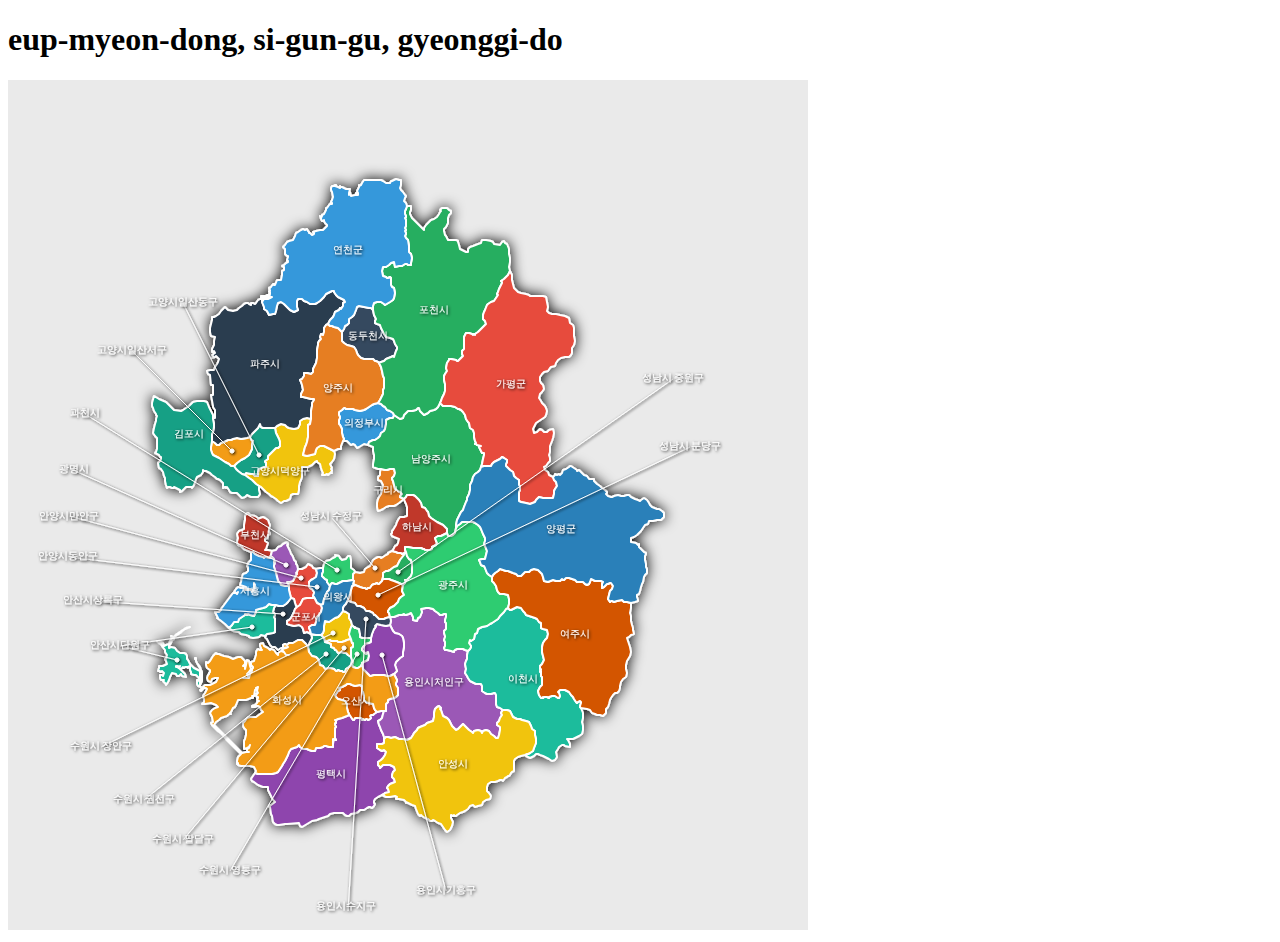
<file: index2.html>
<!DOCTYPE html>
<html>

<head>
  <meta charset="utf-8" />
  <title>경기도</title>
  <link rel="stylesheet" href="/css/svg.css">
</head>

<body>
<div id="wrap">
  <h1>eup-myeon-dong, si-gun-gu, gyeonggi-do</h1>
  <div id="container">
    <div id="map2">
      <svg style='background:#eaeaea;overflow:visible' height="850" width="800" xmlns="http://www.w3.org/2000/svg">
        <defs>
          <filter id="dropshadow">
            <feGaussianBlur in="SourceAlpha" stdDeviation="7" />
            <feOffset dx="0" dy="0" result="offsetblur" />
            <feMerge>
              <feMergeNode />
              <feMergeNode in="SourceGraphic" />
            </feMerge>
          </filter>
          <filter id="dropshadow2">
            <feGaussianBlur in="SourceAlpha" stdDeviation="1.4" />
            <feOffset dx="1" dy="1" result="offsetblur" />
            <feMerge>
              <feMergeNode />
              <feMergeNode in="SourceGraphic" />
            </feMerge>
          </filter>
        </defs>
        <g id="sig" filter="url(#dropshadow)">
          <path id="CD41111" class="OUTLINE" d="M 335 531 l 3 1 3 2 0 2 0 1 0 1 2 3 1 4 -2 5 -1 4 2 5 -4 1 -2 1 -3 1 -4 0 -1 -1 -1 0 -2 0 -2 0 -1 0 0 0 0 0 0 0 -1 -1 -5 2 -1 -4 -3 -3 2 -2 1 -3 0 -4 1 -5 4 1 3 -2 3 -2 3 -1 2 -2 z " />
          <path id="CD41113" class="OUTLINE" d="M 303 554 l 5 1 5 0 3 3 1 4 4 1 2 1 0 1 0 2 3 1 1 2 1 0 0 0 2 3 4 -1 2 1 0 0 2 0 2 2 3 2 1 3 -1 5 -2 2 -3 2 -1 3 -2 0 -1 -1 -1 0 -1 0 -2 -1 -1 1 -1 0 0 0 0 0 -2 -2 -4 -1 -5 1 -2 -3 -3 -1 -1 -4 -1 -2 -2 -2 -4 -1 -3 -4 -1 -5 1 -3 1 -2 2 -4 z " />
          <path id="CD41115" class="OUTLINE" d="M 343 559 l 1 4 1 0 0 1 0 1 0 2 -2 1 0 4 0 5 -3 -2 -2 -2 -2 0 0 0 -2 -1 -4 1 -2 -3 0 0 -1 0 -1 -2 -3 -1 0 -2 0 -1 -2 -1 -4 -1 5 -2 1 1 0 0 0 0 0 0 1 0 2 0 2 0 1 0 1 1 4 0 3 -1 2 -1 z " />
          <path id="CD41117" class="OUTLINE" d="M 347 548 l 0 -1 1 1 3 1 1 5 0 3 3 1 5 0 3 0 0 2 0 2 -2 1 -4 1 0 1 0 0 -2 2 -1 2 0 1 2 2 2 2 0 -1 0 0 2 -1 1 4 -1 4 -4 2 -2 1 0 0 0 1 -1 2 -3 2 -2 0 -3 -1 -1 -2 1 -3 0 -1 -1 1 0 1 0 -3 -1 -3 0 -5 0 -4 2 -1 0 -2 0 -1 0 -1 -1 0 -1 -4 -2 -5 1 -4 2 -5 2 2 z " />
          <path id="CD41131" class="OUTLINE" d="M 384 471 l 4 1 2 1 3 0 1 1 2 -1 0 2 -4 5 -3 6 -3 1 -4 3 -2 1 -2 0 -3 2 0 4 -1 4 -3 3 -1 0 0 0 0 0 -1 -1 -2 1 -1 0 0 0 -2 1 -2 3 -1 0 -1 0 -1 1 -1 0 -1 -1 -1 0 -1 0 -3 -1 -5 -2 -2 -1 1 -3 -1 -1 0 -1 0 -1 0 -1 0 -1 0 -1 0 -1 2 -2 5 1 4 -1 1 -3 3 -2 2 -1 1 -2 2 -4 3 -2 2 -1 2 0 1 1 2 -1 3 -2 2 -1 0 -1 0 0 z " />
          <path id="CD41133" class="OUTLINE" d="M 398 472 l 1 4 2 3 2 1 1 4 0 4 0 5 -1 3 -2 2 -2 2 -2 0 1 1 -1 2 -2 2 -2 -1 -2 -1 -5 -2 -3 -1 -2 -1 -3 0 -3 0 -1 2 1 -4 0 -4 3 -2 2 0 2 -1 4 -3 3 -1 3 -6 4 -5 0 -2 z " />
          <path id="CD41135" class="OUTLINE" d="M 358 509 l 1 0 1 -1 1 0 1 0 2 -3 2 -1 0 0 1 0 2 -1 1 1 0 0 0 0 1 0 3 -3 1 -2 3 0 3 0 2 1 3 1 5 2 2 1 2 1 -1 6 2 4 -3 2 0 0 0 0 -2 2 -1 3 -2 2 -2 2 -4 2 -2 3 0 1 1 1 1 4 -4 1 -2 1 -2 0 -2 0 -1 0 0 0 -2 -2 -2 -2 0 0 -1 0 -1 -2 -4 -2 -3 0 -2 -3 -4 -2 -3 0 -2 -3 -4 -1 -2 -1 -1 -1 1 -3 1 -3 1 -4 1 -4 3 -1 5 2 3 1 1 0 1 0 z " />
          <path id="CD41150" class="OUTLINE" d="M 370 323 l 3 1 2 2 2 1 2 3 3 1 3 2 1 2 -1 3 -3 0 -4 2 0 4 -1 5 -1 2 -3 2 -1 3 -2 2 -3 2 -2 0 -4 2 -1 3 -4 -1 -5 3 -2 1 0 0 -2 -3 -2 -1 0 0 -2 1 -2 -2 -2 -2 -4 0 1 -2 -1 -2 -1 -4 0 -4 -2 -4 -1 -1 0 -4 1 -2 0 -1 0 0 -1 -2 0 -3 3 -2 2 -2 1 0 1 1 1 0 1 0 1 0 2 0 2 0 2 1 5 1 4 -1 2 -1 3 -2 3 -2 2 -1 z " />
          <path id="CD41171" class="OUTLINE" d="M 304 486 l 1 2 3 1 1 4 -1 4 -3 2 -2 1 -2 2 0 4 1 2 2 1 2 3 0 1 -1 3 1 1 0 0 0 1 -2 0 -5 0 -4 1 -2 4 -1 2 -3 2 -1 -1 -1 -3 -1 -4 -3 -1 -1 -4 -1 -4 0 -4 -1 -2 -1 -2 3 0 3 -1 2 -4 1 -2 1 -1 -1 -1 1 -1 1 -3 4 0 4 -2 2 -3 z " />
          <path id="CD41173" class="OUTLINE" d="M 315 488 l 0 4 -1 2 0 2 3 3 2 1 0 2 3 4 -1 4 -2 2 -1 3 -2 4 -1 5 -2 1 -4 -2 -2 -4 -2 -3 1 -3 0 -1 -2 -3 -2 -1 -1 -2 0 -4 2 -2 2 -1 3 -2 1 -4 -1 -4 4 -1 z " />
          <path id="CD41190" class="OUTLINE" d="M 260 455 l -1 3 -2 1 0 2 3 2 -1 3 -1 3 -1 1 3 0 4 1 -1 4 -1 2 -1 1 -3 -1 -1 0 -1 1 -1 -1 -4 -1 -4 -2 -2 -2 -2 0 -5 -2 -2 -1 -3 -3 -3 -1 -1 -3 1 -4 -1 -4 2 -3 3 -1 2 -1 0 -4 1 -5 0 -2 0 0 0 -2 2 -3 1 0 2 2 5 1 3 2 0 1 2 -1 0 0 0 0 3 -1 2 1 3 2 1 3 1 2 0 1 -1 2 0 4 1 1 0 0 0 1 z " />
          <path id="CD41210" class="OUTLINE" d="M 279 462 l 1 1 0 2 -1 0 1 2 2 4 1 3 1 1 0 0 1 2 1 3 2 2 0 1 0 1 1 1 1 4 -1 3 -1 1 1 1 -1 1 -1 2 -2 4 -3 1 -3 0 1 2 1 2 -4 0 -4 -1 -1 -2 -2 -2 -1 -4 -1 -4 -1 -3 -1 -3 0 -2 1 -2 -1 0 1 -1 -1 0 0 0 0 -1 0 0 0 -1 0 -1 -2 -2 -1 1 -2 0 1 -1 1 -2 1 -4 4 -1 2 -3 3 -1 2 -2 z " />
          <path id="CD41220" class="OUTLINE" d="M 261 726 l 2 -1 4 -3 -1 -1 -2 -3 -4 -8 0 -3 -5 0 -5 -2 -4 -3 -2 -1 -1 -2 4 -6 3 1 5 0 5 0 4 0 4 -1 2 -1 2 -3 2 -3 1 -2 2 -3 2 -4 1 -2 1 -3 2 -3 3 -1 3 -1 2 -2 1 2 3 2 4 0 2 1 3 1 3 0 1 -3 4 0 3 -1 1 -1 2 0 3 1 4 0 0 -3 1 -5 2 1 -1 -2 0 -4 0 -4 0 -2 1 -1 -1 -2 0 -2 1 0 0 -1 0 0 0 -1 0 0 -1 -1 1 0 2 -1 4 -1 5 -2 2 -1 0 -1 2 3 2 3 1 0 1 -2 6 0 1 1 0 1 1 -1 2 1 1 -1 1 0 1 1 2 -1 1 -1 -1 -2 1 -1 1 0 1 0 1 -1 3 -2 4 -1 3 0 -1 3 -1 4 -2 2 -2 1 1 4 1 2 1 3 2 4 1 3 0 2 0 4 -2 1 -5 0 0 4 3 2 2 1 2 -1 0 0 2 2 -1 3 -2 3 -2 2 -3 2 0 3 2 2 0 1 3 -3 3 0 4 0 4 2 1 3 -2 2 -1 3 0 2 2 2 1 3 -5 2 -2 2 -1 2 1 1 1 3 -4 1 -1 1 -2 1 -4 2 -3 2 -1 2 0 2 1 1 -1 2 -2 2 -2 -1 -1 0 -2 1 -3 2 -4 0 -2 2 -2 1 -5 1 -2 2 -2 0 -2 -1 -2 -2 -5 0 -4 0 -4 1 -2 2 -3 1 -6 2 -2 1 -5 1 -5 3 -5 3 -2 -1 -1 -3 -12 1 -2 0 -6 1 -2 0 -2 -1 -2 -2 -1 -6 -1 -2 -1 -7 -1 0 0 0 z " />
          <path id="CD41250" class="OUTLINE" d="M 334 256 l 0 -4 2 -3 1 -3 2 -1 2 -2 0 -1 0 -1 0 -2 3 -2 2 -2 2 -5 1 -3 2 -1 5 1 5 1 2 0 2 2 1 5 1 2 1 2 -1 2 0 0 0 1 0 1 2 1 3 1 1 3 2 4 1 2 2 3 4 1 3 1 1 2 1 3 2 3 0 2 -1 2 -1 3 -1 3 -1 -1 0 0 -2 1 -5 2 -2 2 -3 1 -2 1 0 0 -1 -1 -2 -1 0 0 -1 0 -2 -2 -5 0 -4 0 -3 -1 -3 -3 -1 -2 -1 -3 -2 -3 -3 -1 -4 -1 -3 -2 -2 -2 z " />
          <path id="CD41271" class="OUTLINE" d="M 283 518 l 3 1 1 4 1 3 1 1 -2 2 -1 3 -2 4 -1 2 -2 2 -2 1 0 0 0 1 0 2 3 1 4 1 5 -1 3 2 1 2 1 4 3 -1 4 2 1 4 -2 4 -1 2 -1 3 -2 -3 -2 -2 -2 -2 -4 0 -5 3 -4 0 -2 2 0 0 -2 -1 -2 1 0 0 0 1 0 0 0 0 0 1 0 1 -2 0 -3 2 -3 -3 -3 0 -2 -2 -1 -2 -2 -4 -2 -2 1 -1 0 0 -1 0 2 -2 6 -1 2 -1 0 -3 0 -3 0 -6 0 -1 -1 -2 1 -2 0 -1 -2 -2 1 -4 1 -2 1 -1 3 1 2 0 2 0 3 -2 2 -2 z " />
          <path id="CD41273" class="OUTLINE" d="M 182 547 l -3 1 -2 1 -3 2 -2 2 -3 2 -3 2 -1 1 1 1 -2 1 -1 3 -2 3 0 2 2 -1 4 1 2 3 3 2 4 0 2 1 1 2 0 1 0 0 0 1 0 1 1 1 2 4 2 2 2 2 4 2 2 1 0 2 0 2 0 3 0 1 1 -1 1 -6 -1 -2 -1 -3 -3 -4 -1 -2 0 -2 -1 0 0 0 1 0 -1 -1 1 0 0 3 1 2 4 7 1 2 0 6 0 3 -2 4 -1 1 2 1 0 0 -3 -1 -1 -2 0 -4 2 0 0 1 1 1 0 2 0 1 0 0 0 0 0 1 0 -1 1 -4 0 -2 -1 1 -1 0 0 0 0 -1 0 0 0 -1 -3 -3 -2 0 -3 -1 0 -1 0 0 0 -1 0 0 -1 -2 0 -4 -2 1 0 0 0 1 -1 -1 -2 0 -1 1 -2 0 1 -1 -2 2 -2 -1 1 -2 -1 1 -1 0 0 0 0 -1 -2 0 0 1 1 0 0 0 3 2 2 2 3 3 1 3 -4 -1 -1 -2 -2 2 -2 0 -1 -2 -4 -1 -2 4 -1 3 -1 2 -2 3 0 -1 -3 -3 1 -1 -2 0 -1 0 0 0 0 0 -1 -2 0 -3 2 0 1 1 1 -3 -2 -2 0 0 0 0 -1 1 -1 0 0 -1 -2 0 1 -3 0 -2 4 0 4 -2 -1 -3 -1 -2 1 0 1 -4 -2 -3 0 -2 0 0 0 0 -3 -4 -1 -2 -2 -1 -2 -2 2 0 4 2 1 3 2 -1 3 -1 1 -3 2 -2 -1 -3 2 1 1 0 3 -3 9 -6 4 -1 z M 261 524 l 3 1 4 0 -1 1 -1 2 -1 4 2 2 0 1 -1 2 1 2 0 1 0 6 0 3 0 3 -2 1 -6 1 -2 2 -4 -1 -2 2 -6 1 -4 -1 0 -1 -3 -1 -5 -1 -2 -2 -6 -1 -4 -3 1 -1 2 -2 2 -3 4 0 1 -3 3 -2 3 -2 0 -1 1 0 0 0 1 1 1 -1 0 0 2 1 4 1 2 -4 0 -2 3 -1 4 -1 3 -1 z " />
          <path id="CD41281" class="OUTLINE" d="M 303 339 l -1 5 -2 1 0 3 0 5 0 4 -1 5 -1 3 -1 2 -1 4 -1 4 4 1 4 -1 4 -1 1 -4 1 -2 3 -2 4 0 4 2 2 1 4 2 1 3 -1 5 -2 3 -2 2 1 2 1 2 -1 1 1 1 0 1 -1 1 1 1 -2 0 -2 2 -1 -1 -2 1 -3 0 1 -2 -1 -2 -1 -3 -1 -4 -3 -2 0 -1 -2 1 -3 3 -2 1 -2 1 -6 0 0 5 0 5 -1 3 -1 2 -1 4 0 4 -1 4 -5 0 -2 1 -1 4 -4 2 -2 0 -3 2 -3 -2 -2 -2 -3 -2 -2 -1 -2 -2 -3 -2 -3 -3 -2 -2 -2 -1 -3 -2 -2 -2 -2 -2 -3 -2 -4 -3 1 -2 5 1 2 0 2 2 3 0 0 -3 1 -4 5 -2 2 0 0 -4 -1 -1 0 -1 3 -2 0 -3 3 -3 2 -2 2 -2 1 -1 1 0 1 0 2 -2 0 -4 -1 -3 -1 -2 -2 -4 -1 -5 2 -2 4 -2 4 1 2 2 2 1 5 1 4 -1 2 -4 0 -3 3 -2 4 -1 z " />
          <path id="CD41285" class="OUTLINE" d="M 244 369 l 0 -3 0 -3 1 -2 -2 -1 -1 -3 2 -3 2 -2 2 -2 2 -2 2 -4 1 3 2 1 6 0 3 0 3 0 1 5 2 4 1 2 1 3 0 4 -2 2 -1 0 -1 0 -1 1 -2 2 -2 2 -3 3 0 3 -3 2 0 1 1 1 0 4 -2 0 -5 2 -1 4 0 3 -3 0 -2 -2 -2 0 -5 -1 -1 2 -3 -1 -4 -3 -2 -2 -2 -3 1 -1 2 -2 4 -3 4 -2 4 -3 z " />
          <path id="CD41287" class="OUTLINE" d="M 239 358 l 3 -1 1 3 2 1 -1 2 0 3 0 3 -3 6 -4 3 -4 2 -4 3 -2 2 -1 1 -3 0 -2 -2 -4 -2 -3 -2 -3 -2 -2 -1 -4 -2 -1 -2 -1 -3 0 -3 1 -6 3 2 2 2 2 0 1 -1 0 0 1 -1 3 -1 4 -2 3 0 2 -1 4 -1 4 1 z " />
          <path id="CD41290" class="OUTLINE" d="M 331 476 l 1 2 2 2 4 -1 2 -3 2 0 1 4 0 4 0 4 3 2 1 2 -2 2 0 1 0 1 0 1 0 1 0 1 0 1 -6 1 -4 0 -4 2 -2 1 -2 0 -3 -1 -1 1 -1 2 -3 -4 0 -2 -2 -1 -3 -3 0 -2 1 -2 0 -4 1 -4 2 -3 4 -1 3 -2 2 -1 1 -1 -1 -1 z " />
          <path id="CD41310" class="OUTLINE" d="M 386 389 l 1 4 -1 3 -2 2 0 1 1 2 1 4 1 4 5 3 2 2 -2 2 0 1 4 2 -5 4 -3 2 -2 1 -5 0 -3 1 -3 2 -2 1 -3 1 -1 -4 0 -4 1 -4 1 -2 2 -3 1 -4 1 -5 -2 -4 -3 -1 0 -3 2 -2 0 -3 1 -3 4 1 1 0 1 0 3 -1 z " />
          <path id="CD41360" class="OUTLINE" d="M 432 323 l 1 1 2 2 4 0 4 0 4 1 3 2 0 0 1 0 2 1 2 2 2 3 1 4 2 3 1 1 1 5 3 2 1 3 0 4 1 4 1 2 -1 1 1 0 1 1 4 1 -2 1 1 2 1 2 1 2 2 0 0 2 -1 4 -1 5 -1 3 -1 3 -2 2 -3 2 -2 3 -1 4 -1 2 -1 2 0 5 -1 4 -2 4 0 2 -1 2 -2 5 -1 3 -2 2 -2 4 -1 2 -1 2 -1 5 0 3 -1 5 -2 2 -2 1 -3 0 -1 -3 0 -4 -2 -2 -2 -2 -4 -2 -2 -1 -3 -2 -3 -2 -2 -2 -1 -4 -1 -1 -2 -3 -3 -1 -1 -4 -2 -3 -2 -2 -2 -2 -2 -1 -6 0 -1 2 -2 2 -4 -2 0 -1 2 -2 -2 -2 -5 -3 -1 -4 -1 -4 -1 -2 0 -1 2 -2 1 -3 -1 -4 -4 0 -3 1 -1 0 -1 0 -4 -1 -3 0 -5 -2 0 -3 1 -5 0 -4 -1 -4 0 -4 -5 -2 1 -3 4 -2 2 0 3 -2 2 -2 1 -3 3 -2 1 -2 1 -5 0 -4 4 -2 3 0 1 -3 3 2 3 2 3 -1 1 -3 4 -4 4 0 4 -1 2 -2 1 0 1 3 3 3 1 1 4 -2 2 -2 4 -1 2 -1 2 -2 z " />
          <path id="CD41370" class="OUTLINE" d="M 339 604 l 3 0 2 1 3 1 5 -1 2 2 0 1 0 1 0 0 0 2 1 1 1 4 0 4 2 2 2 1 5 1 1 4 1 2 2 2 -3 2 -1 1 -1 0 -1 0 -1 1 1 2 -1 1 -2 1 -1 -1 -1 0 -1 1 -2 -1 -1 1 0 -1 -1 -1 -6 0 -1 2 -1 0 -2 -3 -2 -3 -1 -2 -1 -4 0 -4 -2 -3 -3 -1 -4 -1 -2 -2 -1 -2 1 -1 2 -3 2 -1 0 0 -1 -2 3 -1 4 -2 z " />
          <path id="CD41390" class="OUTLINE" d="M 207 532 l 4 0 2 -2 0 0 0 0 0 0 0 -1 12 -16 4 0 1 -1 -1 2 -2 -2 -1 1 0 -1 2 -3 2 -2 3 1 4 0 0 2 6 0 2 1 -1 1 2 -2 1 -5 -1 -2 0 3 0 3 -2 1 1 0 -3 -1 -3 0 -1 -2 -6 -2 1 -3 1 -5 1 -3 3 -1 2 -2 0 0 0 -1 0 -1 0 -2 -1 -1 1 -2 0 -1 1 -1 2 -2 0 -5 0 -3 2 0 2 2 4 2 4 1 1 1 1 -1 1 0 3 1 2 0 1 -1 2 2 0 1 0 1 0 0 0 1 0 0 1 0 -1 1 1 0 -1 2 0 2 1 3 1 3 1 4 1 4 2 2 1 2 4 1 4 0 0 4 1 4 1 4 -3 4 -2 2 -3 2 -2 0 -2 0 -3 -1 -4 0 -3 -1 -3 3 -3 1 -4 1 -3 1 0 2 -2 4 -4 -1 -2 -1 0 0 -1 1 -1 -1 0 0 -1 0 0 1 -3 2 -3 2 -1 3 -4 0 -2 3 -2 2 -1 1 -4 -4 -5 -4 -3 -2 1 0 -1 -2 z " />
          <path id="CD41410" class="OUTLINE" d="M 279 542 l 0 -1 0 0 2 -1 2 -2 1 -2 2 -4 1 -3 2 -2 3 -2 1 -2 2 -4 4 -1 5 0 2 0 0 -1 1 2 2 4 4 2 1 3 -1 4 -2 3 -2 2 -1 5 -1 3 -3 0 -3 2 0 1 1 2 1 4 -4 -2 -3 1 -1 -4 -1 -2 -3 -2 -5 1 -4 -1 -3 -1 z " />
          <path id="CD41430" class="OUTLINE" d="M 345 500 l 1 1 -1 3 2 1 -3 1 -1 4 -1 4 -1 3 -1 3 -2 4 -2 2 -1 2 0 3 -3 4 -2 2 -3 1 -3 2 -3 2 -4 -1 -1 5 0 4 -1 3 -2 2 -5 0 -5 -1 -1 -4 -1 -2 0 -1 3 -2 3 0 1 -3 1 -5 2 -2 2 -3 1 -4 -1 -3 2 -1 1 -5 2 -4 1 -3 2 -2 1 -4 1 -2 1 -1 3 1 2 0 2 -1 4 -2 4 0 z " />
          <path id="CD41450" class="OUTLINE" d="M 405 415 l 2 1 2 2 2 2 2 3 1 4 3 1 2 3 1 1 1 4 2 2 3 2 3 2 2 1 4 2 2 2 2 2 0 4 -4 2 -2 1 -1 0 -2 0 -3 2 1 3 1 2 -1 2 -2 1 -2 1 0 1 0 1 -2 1 -5 0 -1 -1 -1 0 0 0 -2 -1 -5 0 -3 0 -5 -1 -3 0 0 3 1 2 -2 1 -2 1 -1 -1 -3 0 -2 -1 -4 -1 1 -1 2 -4 2 -1 1 -2 1 -4 -5 -2 -2 -1 -1 -2 1 -1 0 -1 0 -1 1 -1 3 -5 1 -3 1 -2 2 -3 4 0 3 -1 0 -4 0 -5 -1 -3 -1 -2 -1 -3 2 -2 1 -2 z " />
          <path id="CD41461" class="OUTLINE" d="M 370 641 l 2 -1 2 -2 1 -4 1 -3 1 0 1 0 0 -2 0 -5 2 -2 0 -1 0 0 0 0 0 -1 2 -1 4 -1 2 -1 2 -2 0 -4 0 -3 -2 -3 0 -2 1 -2 0 -1 -1 -2 -2 -4 3 -3 0 0 0 0 -1 -3 -1 -3 1 -3 2 -2 2 -2 3 -2 0 -4 1 -5 0 -4 -1 -5 -1 -2 -3 -2 -4 -1 -2 -2 -1 -2 -2 -4 1 -4 -1 -4 4 0 5 -2 3 0 2 -1 1 1 1 0 3 -1 2 -1 2 4 0 3 4 1 1 -3 2 -1 2 -5 -1 -3 5 -1 3 0 4 1 2 2 3 2 2 2 2 0 2 -1 2 0 0 3 -1 3 0 1 0 1 0 0 1 1 0 2 0 4 -2 2 0 2 1 3 0 1 -1 3 1 2 0 3 0 0 0 0 0 1 -1 2 1 2 2 0 4 1 3 1 0 -1 1 -1 2 -1 4 0 2 0 2 1 3 1 -1 4 0 2 0 1 0 1 -1 2 -1 3 1 5 -1 4 2 3 1 2 2 3 4 2 2 1 0 0 2 0 3 0 1 2 0 5 3 2 2 1 4 0 3 -1 1 0 1 2 0 4 0 5 1 3 3 1 3 2 -1 1 -1 2 1 2 -2 3 -1 3 -2 2 0 2 3 2 0 3 -1 5 -1 3 -2 0 -2 -2 -3 -2 -2 -3 -3 -1 -3 1 -1 2 -1 -2 -3 -1 -4 1 -1 2 -1 -1 -3 -2 -2 -2 -2 -2 -2 -2 0 0 -2 2 -3 3 -2 1 -2 -2 -2 -2 -2 -4 -1 -2 -2 -2 -4 -2 -1 -3 -1 -3 -1 -1 1 -1 -1 -1 -1 -1 -2 1 -2 2 -1 4 0 4 -1 4 -3 1 -3 1 -2 2 -5 2 -2 1 -1 2 -3 3 -1 2 -2 3 -4 2 -4 -1 -4 0 -4 -2 -4 1 -3 -1 0 0 -1 0 -1 0 -2 2 0 -2 -1 -3 -2 -4 -1 -3 -1 -2 z " />
          <path id="CD41463" class="OUTLINE" d="M 354 570 l 0 -1 1 -2 2 -2 0 0 0 -1 4 -1 2 -1 0 -2 0 -2 1 -4 2 -5 1 -1 1 -2 -1 0 2 -2 4 1 5 1 4 -1 2 4 1 2 2 2 4 1 3 2 1 2 1 5 0 4 -1 5 0 4 -3 2 -2 2 -2 2 -1 3 1 3 1 3 0 0 0 0 -3 3 -2 1 -2 1 -3 0 -3 -1 -3 0 -4 0 -3 0 -3 1 -1 0 -2 -2 -2 -2 -3 -3 -1 -4 0 -2 0 0 2 -1 4 -2 1 -4 -1 -4 -2 1 0 0 0 1 -2 -2 z " />
          <path id="CD41465" class="OUTLINE" d="M 340 520 l 1 1 2 1 4 1 2 3 3 0 4 2 2 3 3 0 4 2 1 2 1 0 0 0 2 2 2 2 0 0 1 0 2 0 2 0 2 -1 4 -1 1 4 -1 4 -4 1 -5 -1 -4 -1 -2 2 1 0 -1 2 -1 1 -2 5 -1 4 -3 0 -5 0 -3 -1 0 -3 -1 -5 -3 -1 -1 -1 0 1 -1 -1 -2 -2 -1 -4 -2 -3 0 -1 0 -1 0 -2 -3 -2 -3 -1 0 -3 1 -2 2 -2 z " />
          <path id="CD41480" class="OUTLINE" d="M 199 291 l 3 -1 4 0 1 -3 2 -3 1 -2 1 -3 -2 -2 -1 -1 -1 1 -3 1 1 -1 0 -1 -1 -1 3 -2 -1 -2 -1 1 -1 0 0 -3 1 -2 1 -2 0 -4 1 -4 -4 -1 -1 -4 0 -4 1 -4 1 -4 0 -3 1 0 1 0 2 -1 3 -2 2 -3 2 -2 2 -2 1 1 2 2 5 1 4 -1 2 -2 0 0 3 -2 2 -2 2 -1 2 0 1 1 0 0 2 1 0 -2 2 0 2 1 1 -1 2 -3 2 -1 2 0 0 3 2 5 0 2 3 2 2 4 4 -1 2 0 1 -3 1 -5 1 -3 3 -1 3 2 2 2 2 2 2 2 4 2 4 -2 -1 -3 0 -6 1 -2 4 0 2 2 3 1 3 2 1 0 4 0 2 -1 3 -2 2 -2 2 -2 2 -3 2 -1 4 -2 2 0 0 1 2 3 2 2 4 2 2 1 0 0 0 0 1 2 -2 1 0 3 -2 3 -1 -1 0 0 -1 2 -4 2 -1 3 -1 2 -3 3 -2 4 -2 1 -2 3 0 4 -1 3 -2 -1 -1 3 1 2 0 0 -2 2 -1 2 0 2 -1 5 0 4 0 4 -1 5 -2 4 -1 2 0 3 -2 2 -4 -1 -3 0 0 3 -2 3 -2 1 1 2 1 3 1 5 -2 4 0 3 0 0 2 0 4 1 4 1 3 0 0 1 -2 3 0 3 -1 5 0 5 0 3 -4 -1 -4 1 -3 2 0 3 -2 4 -4 1 -5 -1 -2 -1 -2 -2 -4 -1 -4 2 -2 2 -3 0 -3 0 -6 0 -2 -1 -1 -3 -2 4 -2 2 -2 2 -2 2 -2 3 -3 1 -6 1 -4 -1 -4 1 -2 1 -3 0 -4 2 -3 1 -1 1 0 0 -1 1 -2 0 -2 -2 -3 -2 0 -5 0 -2 1 -2 1 -5 0 -3 -1 -5 0 -1 2 0 0 -8 -2 -3 0 -1 -2 -11 2 0 0 -10 -2 0 -1 -10 -2 -1 z " />
          <path id="CD41500" class="OUTLINE" d="M 513 528 l 2 3 2 2 1 2 3 1 6 2 2 1 2 3 2 1 0 2 0 3 2 1 4 1 1 4 -1 4 -2 2 -2 3 -1 4 0 5 1 4 1 4 -2 4 -2 2 0 3 1 0 0 1 -1 2 1 -1 0 1 0 2 0 1 0 1 1 1 0 5 0 3 -2 2 -2 4 1 4 2 3 1 0 1 -1 0 1 1 -1 3 0 2 1 0 -1 3 -1 3 0 3 2 1 0 1 -2 -1 -3 -1 -1 2 -2 5 0 4 2 2 3 2 2 1 2 2 3 1 1 1 -1 0 0 0 0 0 0 2 -1 1 1 0 1 -1 3 0 1 1 1 2 5 0 5 -1 4 1 4 0 4 -1 4 -3 2 -2 1 -4 2 -4 0 -2 0 1 1 2 4 0 3 -5 -1 -1 -1 -2 0 -3 2 -1 2 -2 3 1 5 -2 3 -3 1 -3 -2 -2 -1 -4 -2 -3 -1 -2 -1 -2 0 -2 2 -4 2 -4 -2 1 -2 0 0 1 0 2 -1 3 -2 1 -3 2 -5 0 -4 -1 -4 0 -4 -3 -2 -1 -3 -2 -4 -3 -1 -4 -1 -2 -1 -3 0 -4 -2 -2 -4 -1 -2 -3 -1 -4 0 -3 -2 -3 -1 -1 -3 0 -5 0 -4 -1 -2 -1 0 -3 1 -4 0 -2 -1 -3 -2 0 -5 -1 -2 -3 0 -2 0 0 0 -2 -1 -4 -2 -2 -3 -1 -2 -2 -3 1 -4 -1 -5 1 -3 1 -2 0 -1 0 -1 0 -2 1 -4 2 -2 1 -2 0 -1 -2 -3 1 -3 1 1 0 0 3 -2 1 -5 2 -1 1 -4 2 -1 2 -1 5 -1 3 -2 2 -1 3 -2 3 -2 2 -3 2 -2 2 -2 2 -3 2 -1 2 2 1 0 2 -1 4 -2 z " />
          <path id="CD41550" class="OUTLINE" d="M 431 626 l 1 1 1 1 -1 1 1 1 1 3 1 3 4 2 2 2 1 2 2 4 2 2 2 2 2 -1 3 -3 2 -2 0 0 2 2 2 2 2 2 3 2 1 1 1 -2 4 -1 3 1 1 2 1 -2 3 -1 3 1 2 3 3 2 2 2 2 0 1 -3 1 -5 0 -3 -3 -2 0 -2 2 -2 1 -3 2 -3 -1 -2 1 -2 1 -1 4 0 3 1 1 2 2 4 4 2 3 0 2 1 4 1 3 1 2 4 1 3 3 2 0 4 1 4 0 4 -2 5 -1 3 -3 2 -2 1 -1 0 0 0 -2 1 -4 1 -3 1 -3 2 -1 2 0 5 0 5 -2 1 0 0 -1 1 -1 2 -1 1 -1 0 -1 1 -2 1 -2 3 -1 -1 -2 0 -2 1 -3 1 -4 0 -3 2 -1 3 0 4 2 2 2 3 -1 3 -4 1 -3 2 -1 3 -4 1 -3 1 0 0 -2 -2 -3 1 -2 3 -3 2 -2 1 -3 1 -3 2 -1 1 0 0 0 0 -1 0 -1 0 0 -1 0 1 -1 0 -2 -1 0 3 2 4 -1 4 -2 4 -3 2 -2 -2 -2 -3 -2 -3 -3 -1 -3 -2 -2 -1 -1 1 -2 0 -2 -2 -3 -1 -3 -2 -1 -1 -1 1 -1 -1 -1 -1 -2 -5 -1 -3 -3 -1 -4 -2 -2 -1 0 1 0 -1 -2 -2 -5 -1 -3 0 0 -1 1 -1 -2 -1 -5 1 -4 0 -4 -2 2 -1 1 -1 4 -1 -1 -3 -1 -1 1 -2 2 -2 5 -2 -1 -3 -2 -2 0 -2 1 -3 2 -2 -1 -3 -4 -2 -4 0 -3 0 -3 3 0 -1 -2 -2 0 -3 3 -2 2 -2 2 -3 1 -3 -2 -2 0 0 -2 1 -2 -1 -3 -2 0 -4 5 0 2 -1 0 -4 2 -2 1 0 1 0 0 0 3 1 4 -1 4 2 4 0 4 1 4 -2 2 -3 1 -2 3 -3 1 -2 2 -1 5 -2 2 -2 3 -1 3 -1 1 -4 0 -4 1 -4 2 -2 z " />
          <path id="CD41570" class="OUTLINE" d="M 163 327 l 3 3 7 1 2 -1 3 -2 3 -2 2 -2 2 -2 4 -1 7 0 3 1 2 5 4 8 0 3 0 1 1 5 0 3 -1 5 -1 2 0 2 0 5 -1 6 0 3 1 3 1 2 4 2 2 1 3 2 3 2 4 2 2 2 3 0 2 3 2 2 4 3 3 1 4 3 3 2 2 2 2 2 3 2 0 4 1 4 -2 3 -4 0 -3 0 -2 -1 -2 -1 -2 2 -3 1 -2 -2 -3 -3 -5 0 -2 -1 -1 -2 -2 -3 -1 1 0 -1 -1 0 -2 1 0 -3 0 -2 -3 -3 -2 -1 0 0 -1 0 -2 -2 -3 -2 -2 -2 -4 -2 -2 0 -1 -1 0 2 -2 3 -4 2 -1 2 -1 3 -1 3 -2 3 0 -1 -2 0 -4 0 -2 2 -2 2 -2 1 0 -2 -4 -2 -2 -1 0 1 -2 0 -2 -1 -2 0 -1 1 -1 -3 -1 -4 0 -3 -1 -2 -1 -4 -2 -3 -2 -1 -1 -5 2 -2 1 -2 0 -2 0 0 -1 0 -1 -2 -4 -2 1 -1 1 -3 0 -2 0 -6 0 -3 -2 -2 -2 -3 1 -5 1 -4 1 -3 0 -2 1 -3 -1 -1 0 0 0 -1 -2 -3 -1 -3 -1 -2 0 -3 2 -7 5 3 7 3 z " />
          <path id="CD41590" class="OUTLINE" d="M 275 568 l 0 -1 0 -1 0 0 0 0 0 -1 0 0 2 -1 2 1 0 0 2 -2 4 0 5 -3 4 0 2 2 2 2 2 3 1 5 3 4 4 1 2 2 1 2 1 4 3 1 2 3 5 -1 4 1 2 2 0 0 0 0 1 0 1 -1 2 1 1 0 1 0 1 1 2 0 1 -3 3 -2 2 -2 1 -3 1 -1 0 1 -1 3 1 2 3 1 2 0 3 -2 1 -2 1 5 3 3 2 2 2 2 1 0 3 -1 3 0 4 0 3 0 3 1 3 0 2 -1 2 -1 2 4 1 2 0 1 -1 2 0 2 2 3 0 3 0 4 -2 2 -2 1 -4 1 -2 1 0 1 0 0 0 0 0 1 -2 2 0 5 0 2 -1 0 -1 0 -3 0 -4 1 -2 -2 -1 -2 -1 -4 -5 -1 -2 -1 -2 -2 0 -4 -1 -4 -1 -1 0 -2 0 0 0 -1 0 -2 -2 -1 -5 1 -3 -1 -2 -1 -3 0 -1 1 -4 2 -3 1 1 2 0 0 -2 1 -2 3 -1 1 1 2 2 2 4 1 3 1 2 3 0 4 1 4 1 2 0 1 -2 1 -5 2 -4 1 -2 1 -1 0 1 1 0 0 0 1 0 0 0 1 -1 0 0 2 1 2 -1 1 0 2 0 4 0 4 1 2 -3 -1 0 5 0 3 -4 0 -3 -1 -2 0 -1 1 -3 1 -4 0 -1 3 -3 0 -3 -1 -2 -1 -4 0 -3 -2 -1 -2 -2 2 -3 1 -3 1 -2 3 -1 3 -1 2 -2 4 -2 3 -1 2 -2 3 -2 3 -2 1 -4 1 -4 0 -5 0 -5 0 -3 -1 1 -2 -2 -4 -4 -1 -5 0 -4 0 -3 -1 0 -2 -1 1 0 -3 1 -4 2 -2 1 -1 -14 -14 -5 -6 -4 -3 -2 -2 -2 -2 -2 -2 -1 -2 2 -1 -1 -5 -2 -4 2 -3 3 -2 3 -1 -2 -2 -5 -2 -6 1 -3 0 2 -2 0 -1 0 -2 -1 -3 2 -3 1 -2 1 -2 0 0 -1 -1 -2 0 -3 3 -1 -1 1 0 0 -1 1 0 1 -2 2 -2 5 0 2 -1 4 -2 1 -2 1 -2 -3 0 -3 1 -1 3 -3 -1 -1 -3 1 -3 1 -1 0 -1 1 -1 0 -2 -3 -2 -1 -3 0 -3 2 1 1 -1 1 -1 3 -5 1 -1 2 -2 1 1 0 0 1 0 1 0 0 0 2 1 3 1 5 1 2 1 0 0 0 0 2 1 5 -2 3 0 2 2 2 2 0 3 -2 2 2 0 0 3 1 -4 1 -5 2 1 1 5 1 3 -2 3 -2 2 1 2 0 2 -2 0 -3 0 2 0 4 0 1 -4 2 -3 0 -2 0 0 1 -1 0 -1 -2 -2 0 -3 3 -1 2 -6 0 -3 1 -2 1 -1 2 1 2 0 -1 -1 0 -1 0 0 -1 -2 0 -2 3 -1 1 3 4 2 2 2 0 -1 0 0 1 0 3 1 2 3 2 2 0 -2 3 -2 3 1 2 3 3 0 -3 0 -2 -3 -1 -1 -1 -2 4 -1 2 -1 z M 234 673 l 4 -1 3 0 -2 0 0 -3 2 -1 1 -3 -1 2 -2 1 -3 1 0 -2 0 -3 0 -2 0 -1 0 0 0 0 1 -2 1 -4 0 -5 -2 -2 -1 -2 0 -3 2 -2 2 -3 3 -1 6 0 4 -3 3 -2 -2 -2 -1 -3 -2 -1 -1 0 -2 1 -3 0 0 -1 3 -1 2 -2 0 0 0 -1 2 -1 -2 -1 0 -1 0 0 1 -1 0 -1 -1 1 0 -1 -1 -1 1 -2 -1 0 1 -1 1 0 0 0 -1 -2 1 -4 -2 1 1 1 0 0 -2 1 -1 6 -2 0 1 1 0 1 -2 0 -5 2 -4 0 -4 0 -2 5 -1 2 -2 1 -2 4 -1 1 1 1 -2 0 -2 2 -3 1 -3 1 -2 2 -3 2 -2 3 5 5 z " />
          <path id="CD41610" class="OUTLINE" d="M 380 532 l 0 -1 2 -3 4 -2 2 -2 2 -2 1 -3 2 -2 0 0 0 0 3 -2 -2 -4 1 -6 2 -2 1 -2 -1 -1 2 0 2 -2 2 -2 1 -3 0 -5 0 -4 -1 -4 -2 -1 -2 -3 -1 -4 -1 -2 0 -3 3 0 5 1 3 0 5 0 2 1 0 0 1 0 1 1 5 0 2 -1 0 -1 0 -1 2 -1 2 -1 1 -2 -1 -2 -1 -3 3 -2 2 0 1 0 2 -1 4 -2 1 3 3 0 2 -1 2 -2 1 -5 1 -2 3 -2 2 -2 3 0 4 0 4 0 2 1 3 2 2 2 1 2 2 5 1 2 1 2 0 3 -1 3 0 0 1 2 2 5 -1 4 -1 4 -3 0 -3 1 1 2 1 3 2 1 1 0 0 0 1 2 2 5 2 2 3 2 0 4 2 2 2 3 1 4 1 2 2 2 4 0 4 1 1 4 0 5 -1 4 -2 1 -2 3 -2 2 -2 2 -2 3 -3 2 -3 2 -2 1 -3 2 -5 1 -2 1 -2 1 -1 4 -2 1 -1 5 -3 2 0 0 -1 -1 -1 3 2 3 0 1 -1 2 -2 2 -3 -1 -2 -1 -2 0 -4 0 -2 1 -1 1 0 1 -3 -1 -4 -1 -2 0 -1 -2 1 -2 0 -1 0 0 0 0 0 -3 -1 -2 1 -3 0 -1 -1 -3 0 -2 2 -2 0 -4 0 -2 -1 -1 0 0 0 -1 0 -1 1 -3 0 -3 -2 0 -2 1 -2 0 -2 -2 -3 -2 -2 -2 -4 -1 -3 0 -5 1 1 3 -2 5 -2 1 -1 3 -4 -1 0 -3 -2 -4 -2 1 -3 1 -1 0 -1 -1 -2 1 -3 0 -5 2 -4 0 -1 -4 z " />
          <path id="CD41630" class="OUTLINE" d="M 292 300 l 2 -1 2 -3 0 -3 3 0 4 1 2 -2 0 -3 1 -2 2 -4 1 -5 0 -4 0 -4 1 -5 0 -2 1 -2 2 -2 0 0 -1 -2 1 -3 2 1 1 -3 0 -4 2 -3 2 -1 2 2 2 0 2 1 4 1 2 2 2 2 0 4 0 5 2 2 3 2 4 1 3 1 2 3 1 3 1 2 3 3 3 1 4 0 5 0 2 2 1 0 0 0 2 1 1 1 0 0 2 4 1 4 1 5 1 2 0 2 0 5 0 3 -1 2 0 4 -2 4 -1 2 -2 3 -4 1 -2 1 -3 2 -3 2 -2 1 -4 1 -5 -1 -2 -1 -2 0 -2 0 -1 0 -1 0 -1 0 -1 -1 -1 0 -2 2 -3 2 0 3 1 2 0 0 0 1 -1 2 0 4 1 1 2 4 0 4 1 4 1 2 -1 2 -2 5 0 3 -3 0 -4 2 -4 -2 -2 -1 -4 -2 -4 0 -3 2 -1 2 -1 4 -4 1 -4 1 -4 -1 1 -4 1 -4 1 -2 1 -3 1 -5 0 -4 0 -5 0 -3 2 -1 1 -5 0 -3 0 -5 1 -5 0 -3 2 -3 0 -1 -3 0 -4 -1 -4 -1 -2 0 0 0 0 -3 2 -4 -1 -5 -1 -3 z " />
          <path id="CD41650" class="OUTLINE" d="M 377 327 l -2 -1 -2 -2 -3 -1 2 -3 1 -2 2 -4 0 -4 1 -2 0 -3 0 -5 0 -2 -1 -2 -1 -5 -1 -4 -2 -4 2 -1 3 -1 2 -2 5 -2 2 -1 0 0 1 1 1 -3 1 -3 1 -2 0 -2 -2 -3 -1 -3 -1 -2 -3 -1 -4 -1 -2 -3 -1 -2 -2 -4 -1 -3 -3 -1 -2 -1 0 -1 0 -1 0 0 1 -2 -1 -2 -1 -2 -1 -5 0 -4 1 -3 3 -1 4 0 3 2 1 1 5 -3 3 -2 1 -2 1 -5 -1 -5 -2 -1 -1 -2 0 -5 0 -2 0 0 -1 -1 -2 1 0 0 0 0 -1 0 -1 -1 -3 -1 -1 -5 1 -4 3 0 3 -2 2 -2 3 -1 1 5 4 -1 3 0 3 -2 2 0 1 1 3 0 0 -2 1 -5 -1 -4 -2 -2 0 -2 0 -4 -1 -6 -2 -2 -1 -2 1 -2 0 -1 -1 -2 1 -1 0 0 -1 -2 1 -2 0 -3 0 -3 -1 -2 1 -1 0 -1 -1 -2 0 -3 1 -2 1 -3 4 0 0 4 -1 2 0 0 0 2 2 4 3 3 2 2 2 2 2 2 2 2 1 1 0 -2 2 -3 3 -3 2 -2 3 -1 3 -2 2 -3 1 -2 1 -1 -1 -1 2 -2 4 0 1 0 2 2 2 1 0 2 -2 2 -1 3 0 5 -2 4 -2 2 0 2 1 4 1 1 2 4 3 0 5 0 2 1 0 0 0 1 1 3 1 4 4 2 2 1 2 0 0 -3 2 -2 3 -1 5 -2 3 -1 1 -3 4 0 5 1 2 1 1 2 6 1 2 -3 2 -1 1 2 2 1 2 5 0 5 1 4 0 4 -1 5 1 4 -2 4 -2 2 -2 2 -3 2 1 1 0 1 -1 2 -2 4 -1 3 -1 2 0 0 1 1 -2 3 -2 3 -3 1 -3 2 -1 1 -2 5 -1 2 -1 3 0 4 2 2 1 3 -2 2 -2 2 -2 2 -2 2 -3 2 0 1 -1 -1 -1 1 -1 -1 -3 -1 -3 0 -2 4 0 4 0 5 0 3 -2 2 0 3 1 2 -1 1 -2 2 -2 2 -1 0 -1 -1 -5 -1 -2 0 0 0 0 1 -2 3 -1 5 1 3 -2 3 -1 2 0 4 1 4 0 2 0 3 0 2 0 0 -1 3 -2 4 -1 3 -1 2 -2 4 -2 2 -2 1 -4 1 -2 2 -4 2 -1 -1 -3 -3 -1 -3 -1 0 -2 2 -4 1 -4 0 -4 4 -1 3 -3 1 -3 -2 -3 -2 -1 -2 -3 -2 -3 -1 z " />
          <path id="CD41670" class="OUTLINE" d="M 530 490 l 2 2 2 2 1 3 1 4 4 1 5 -2 3 1 4 0 2 -2 1 1 1 0 2 -2 3 0 3 1 3 1 2 2 6 0 2 2 2 1 2 -1 1 -2 1 -3 2 1 2 1 6 0 2 1 -1 2 0 2 0 2 0 0 2 -1 3 -3 1 0 0 0 2 -1 1 0 2 3 -1 3 -2 2 -1 4 -1 4 2 3 1 -1 1 0 2 1 3 -1 5 -1 2 2 3 0 4 1 0 5 -1 5 1 3 0 5 1 4 1 3 0 0 0 0 0 2 1 4 -3 1 -2 2 -2 1 1 3 1 3 1 3 1 5 -1 4 -3 5 -1 4 0 4 1 4 -1 4 -3 2 -2 3 -1 4 0 2 -1 3 -2 2 -1 0 -1 0 -2 2 -2 3 -1 2 -1 4 -1 3 -2 2 0 4 -3 3 -3 -1 -3 0 -2 -1 -3 -1 -2 -3 -3 -1 -6 -1 -1 -1 0 -1 1 -3 0 -1 -1 -1 -2 1 0 0 -1 1 -1 -1 -2 -3 -1 -2 -2 -2 -2 -3 -4 -2 -5 0 -2 2 1 1 1 3 -1 2 -1 0 -3 -2 -3 0 -3 1 0 1 -2 -1 -3 0 -1 1 0 -1 -1 1 -1 0 -2 -3 -1 -4 2 -4 2 -2 0 -3 0 -5 -1 -1 0 -1 0 -1 0 -2 0 -1 -1 0 1 -1 0 -1 -1 0 0 -3 2 -2 2 -4 -1 -4 -1 -4 0 -5 1 -4 2 -3 2 -2 1 -4 -1 -4 -4 -1 -2 -1 0 -3 0 -2 0 0 -2 -1 -2 -3 -2 -1 -6 -2 -3 -1 -1 -2 -2 -2 -2 -3 -4 -1 -4 2 -2 1 -1 0 -2 -2 1 -4 0 -5 -1 -4 -4 -1 -4 0 -2 -2 -1 -2 -1 -4 -2 -3 -2 -2 0 -4 1 -2 2 -2 3 -2 2 -2 3 1 3 1 2 0 5 2 3 1 2 2 3 0 2 -2 2 -2 4 0 2 -2 3 -1 z " />
          <path id="CD41800" class="OUTLINE" d="M 388 99 l 3 1 2 0 0 1 0 1 0 1 0 2 -1 3 1 2 2 2 2 3 1 1 -1 2 -1 3 2 2 1 3 -1 3 -1 2 0 3 1 2 0 1 -1 1 1 2 0 3 0 3 -1 2 1 2 0 0 -1 1 1 2 0 1 -1 2 1 2 2 2 1 6 0 4 0 2 2 2 1 4 -1 5 0 2 -3 0 -1 -1 -2 0 -3 2 -3 0 -4 1 -1 -5 -3 1 -2 2 -3 2 -3 0 -1 4 1 5 3 1 1 1 1 0 0 0 0 0 2 -1 1 1 0 0 0 2 0 5 1 2 2 1 1 5 -1 5 -1 2 -3 2 -5 3 -1 -1 -3 -2 -4 0 -3 1 -1 3 0 4 -2 -2 -2 0 -5 -1 -5 -1 -2 1 -1 3 -2 5 -2 2 -3 2 0 2 0 1 0 1 -2 2 -2 1 -1 3 -2 3 -2 -2 -2 -2 -4 -1 -2 -1 -2 0 -2 -2 2 -4 3 -3 1 -2 1 -3 4 -2 1 -2 0 0 1 1 2 -3 0 -3 2 -1 -1 -2 0 0 0 0 -2 -1 -4 -2 -2 -2 -2 -3 0 -1 -2 0 -4 2 -2 1 -2 3 -2 2 -2 2 -3 2 -2 1 -4 0 -1 0 -3 -2 -3 -1 -2 -2 -4 0 -1 2 0 6 1 3 -4 2 -4 -2 -2 -2 -2 -2 -2 -2 -3 -2 -3 1 -1 3 -1 5 -1 3 -2 0 -4 1 -2 -4 -3 -2 0 -2 -2 -5 2 -3 4 0 4 -2 -4 0 -2 1 0 0 -1 0 1 -1 -3 1 -2 0 0 -1 0 0 1 -1 -1 0 0 0 0 0 3 0 2 0 1 -1 1 0 0 0 1 0 1 0 0 0 -1 0 1 -1 -1 0 1 -1 0 0 0 -1 -1 0 0 -1 1 0 0 0 0 0 0 0 0 -1 -1 -1 1 -1 -1 0 2 -1 2 -3 1 0 0 0 1 0 -1 1 0 0 0 0 1 0 2 -5 4 0 1 -5 0 -4 2 -1 0 -3 -2 -1 2 -1 2 -2 2 -1 -1 -1 1 0 -1 -1 0 0 1 -3 0 -1 0 0 -1 0 -2 -2 0 -5 -2 -2 0 0 2 -2 2 -3 2 -1 4 -1 2 -4 1 -3 2 -1 3 -2 2 -1 2 1 0 0 2 -1 1 2 1 1 0 1 1 0 2 2 2 -1 0 -1 0 1 0 0 0 0 0 0 -1 -2 3 -1 4 -1 3 0 2 -2 2 -2 0 -1 -2 -2 -1 -2 0 0 0 -1 -1 1 -1 0 -1 -2 -1 -3 0 0 0 0 1 2 1 -2 0 0 0 -1 2 -1 2 -4 0 -2 0 0 1 0 2 -3 2 -2 0 0 0 0 0 1 1 0 0 -1 -1 -1 1 -2 1 -3 -1 -5 -1 -2 0 0 0 0 0 0 0 -1 0 -1 1 -2 0 0 1 0 0 0 1 0 1 -1 1 0 0 1 0 0 0 0 0 0 0 0 -1 0 3 1 2 1 0 -1 0 -1 0 1 2 0 4 2 4 0 -1 4 0 2 1 -3 1 4 4 -1 1 -1 -1 1 1 0 0 0 0 -1 0 1 0 -2 1 2 1 0 0 -2 -1 -2 2 -4 0 -2 0 1 2 -1 1 -2 2 -3 4 0 5 0 4 0 4 0 2 1 0 0 3 2 4 0 1 -2 0 0 1 0 z " />
          <path id="CD41820" class="OUTLINE" d="M 504 200 l 1 4 1 4 2 2 2 2 3 1 5 1 3 1 1 1 5 0 4 0 4 0 3 1 1 5 1 5 -1 4 2 2 3 1 4 0 4 1 5 1 2 1 2 1 1 5 3 2 1 3 0 4 0 4 1 5 -1 4 -2 3 0 3 0 1 0 1 -1 2 -2 2 -4 0 -4 1 -3 2 -2 3 -1 3 -4 1 -1 1 -2 3 -4 1 -2 2 -2 3 0 4 1 2 2 2 1 4 -2 3 -2 2 -1 4 2 3 1 2 3 3 1 2 1 3 -1 4 -1 2 -3 2 -3 2 -3 2 -3 6 1 4 3 -1 3 -3 2 1 2 2 3 0 2 -2 4 -1 1 4 -1 5 -1 3 -2 5 0 2 0 1 0 2 0 1 -1 3 1 3 0 2 0 1 -2 2 -2 3 -2 1 1 3 3 2 1 3 4 2 1 3 2 2 1 4 -2 3 -1 2 0 3 -1 4 -5 0 -5 0 -4 -1 -2 2 0 0 -1 1 -1 2 -5 2 -4 -1 -5 -1 -2 -1 0 -2 0 -5 0 -2 0 0 1 -2 0 -4 -1 -1 0 -1 0 0 0 -1 0 -1 0 -2 -3 -2 -2 -2 -1 -4 -3 -2 -2 -2 -2 -2 0 -2 1 -2 0 -2 -3 -2 -2 -1 0 0 -2 2 -4 2 -2 1 -2 2 -1 2 0 0 -1 0 0 0 0 0 -2 0 -1 0 -1 0 -2 0 0 0 -3 1 1 -3 1 -5 1 -4 0 -2 -2 0 -1 -2 -1 -2 -1 -2 2 -1 -4 -1 -1 -1 -1 0 1 -1 -1 -2 -1 -4 0 -4 -1 -3 -3 -2 -1 -5 -1 -1 -2 -3 -1 -4 -2 -3 -2 -2 -2 -1 -1 0 0 0 -3 -2 -4 -1 -4 0 -4 0 -2 -2 -1 -1 1 -2 1 -3 2 -4 1 -3 0 0 0 -2 0 -3 0 -2 -1 -4 0 -4 1 -2 2 -3 -1 -3 1 -5 2 -3 0 -1 0 0 2 0 5 1 1 1 1 0 2 -2 2 -2 1 -1 -1 -2 0 -3 2 -2 0 -3 0 -5 0 -4 2 -4 3 0 3 1 1 1 1 -1 1 1 0 -1 3 -2 2 -2 2 -2 2 -2 2 -2 -1 -3 -2 -2 0 -4 1 -3 1 -2 2 -5 1 -1 3 -2 3 -1 2 -3 2 -3 -1 -1 0 0 1 -2 1 -3 2 -4 1 -2 0 -1 -1 -1 3 -2 2 -2 2 -2 2 -4 1 2 1 2 z " />
          <path id="CD41830" class="OUTLINE" d="M 448 448 l 0 -3 1 -5 1 -2 1 -2 2 -4 2 -2 1 -3 2 -5 1 -2 0 -2 2 -4 1 -4 0 -5 1 -2 1 -2 1 -4 2 -3 3 -2 2 -2 1 -3 3 -1 0 0 2 0 1 0 1 0 2 0 0 0 0 0 1 0 0 0 1 -2 2 -2 2 -1 4 -2 2 -2 0 0 2 1 3 2 0 2 -1 2 0 2 2 2 2 2 3 2 1 4 2 2 3 2 0 2 0 1 0 1 0 0 0 1 1 1 0 4 -1 2 0 0 0 2 0 5 0 2 2 1 5 1 4 1 5 -2 1 -2 1 -1 0 0 2 -2 4 1 5 0 5 0 1 -4 0 -3 1 -2 2 -3 -1 -4 -2 -2 -1 -3 2 -2 0 -1 2 1 2 -1 0 0 0 0 1 1 2 -2 1 -3 3 -1 3 -2 1 -1 0 0 1 0 0 0 3 2 3 2 0 1 2 -1 1 1 2 2 2 2 3 1 2 3 2 0 2 0 1 0 0 2 3 3 3 2 2 2 3 2 2 2 0 1 -1 1 2 2 3 1 1 0 2 -1 4 -1 3 1 2 0 1 0 0 0 3 -1 2 0 2 2 4 2 3 1 2 1 1 -1 3 -2 3 2 2 3 1 2 2 2 5 2 2 0 3 2 2 2 0 2 0 1 0 0 0 1 0 0 -1 1 -2 2 -4 0 -4 1 -4 0 -1 3 -3 1 -2 3 -2 3 -2 2 -2 2 -3 2 -3 1 0 4 5 1 1 1 1 1 1 -1 0 3 2 2 3 3 2 1 0 1 -1 2 0 4 1 4 0 3 1 2 0 4 -2 2 -1 2 -1 5 -1 2 -1 3 -1 4 -1 3 -2 1 0 2 0 0 0 0 1 3 0 1 -3 1 -4 1 -4 -1 -3 0 -2 -2 -5 1 -3 1 -2 -1 -1 0 -1 1 -2 -3 1 -4 1 -4 2 -2 1 -3 -2 -3 -1 0 -2 1 0 0 -1 0 -3 3 -2 1 0 0 0 -2 0 -2 1 -2 -2 -1 -6 0 -2 -1 -2 -1 -1 3 -1 2 -2 1 -2 -1 -2 -2 -6 0 -2 -2 -3 -1 -3 -1 -3 0 -2 2 -1 0 -1 -1 -2 2 -4 0 -3 -1 -5 2 -4 -1 -1 -4 -1 -3 -2 -2 -2 -2 -4 -1 -3 1 -2 2 -4 0 -2 2 -2 2 -3 0 -2 -2 -3 -1 -5 -2 -2 0 -3 -1 -3 -1 -2 2 -3 2 -2 2 -1 2 -3 -2 -2 -2 -2 -5 -1 -2 0 0 -1 0 -2 -1 -1 -3 -1 -2 3 -1 3 0 1 -4 1 -4 -2 -5 -1 -2 0 0 1 -3 0 -3 -1 -2 -1 -2 -2 -5 -1 -2 -2 -2 -3 -2 -2 -1 -4 0 -4 0 -3 0 -2 2 -3 2 z " />
        </g>
        <g filter="url(#dropshadow2)">
          <path class="LINE" d="M 244 547 l -132 19 " />
          <path class="LINE" d="M 169 580 l -57 -14 " />
          <path class="LINE" d="M 224 371 l -100 -100 " />
          <path class="LINE" d="M 251 375 l -76 -152 " />
          <path class="LINE" d="M 318 574 l -182 146 " />
          <path class="LINE" d="M 336 568 l -161 192 " />
          <path class="LINE" d="M 349 574 l -127 217 " />
          <path class="LINE" d="M 325 553 l -232 114 " />
          <path class="LINE" d="M 374 575 l 64 236 " />
          <path class="LINE" d="M 278 485 l -213 -95 " />
          <path class="LINE" d="M 293 498 l -232 -62 " />
          <path class="LINE" d="M 309 507 l -248 -30 " />
          <path class="LINE" d="M 329 490 l -252 -156 " />
          <path class="LINE" d="M 275 534 l -190 -13 " />
          <path class="LINE" d="M 390 492 l 275 -193 " />
          <path class="LINE" d="M 370 515 l 312 -148 " />
          <path class="LINE" d="M 358 539 l -18 292 " />
          <path class="LINE" d="M 367 488 l -43 -50 " />
          <circle class="POINT" cx="244" cy="547" r="2" />
          <circle class="POINT" cx="169" cy="580" r="2" />
          <circle class="POINT" cx="224" cy="371" r="2" />
          <circle class="POINT" cx="251" cy="375" r="2" />
          <circle class="POINT" cx="318" cy="574" r="2" />
          <circle class="POINT" cx="336" cy="568" r="2" />
          <circle class="POINT" cx="349" cy="574" r="2" />
          <circle class="POINT" cx="325" cy="553" r="2" />
          <circle class="POINT" cx="374" cy="575" r="2" />
          <circle class="POINT" cx="329" cy="490" r="2" />
          <circle class="POINT" cx="390" cy="492" r="2" />
          <circle class="POINT" cx="367" cy="488" r="2" />
          <circle class="POINT" cx="370" cy="515" r="2" />
          <circle class="POINT" cx="358" cy="539" r="2" />
          <circle class="POINT" cx="278" cy="485" r="2" />
          <circle class="POINT" cx="293" cy="498" r="2" />
          <circle class="POINT" cx="309" cy="507" r="2" />
          <circle class="POINT" cx="275" cy="534" r="2" />
        </g>
        <g filter="url(#dropshadow2)">
          <text id="LCD41111" class="TEXT" x="93" y="667">수원시 장안구</text>
          <text id="LCD41113" class="TEXT" x="136" y="720">수원시 권선구</text>
          <text id="LCD41115" class="TEXT" x="175" y="760">수원시 팔달구</text>
          <text id="LCD41117" class="TEXT" x="222" y="791">수원시 영통구</text>
          <text id="LCD41131" class="TEXT" x="323" y="437">성남시 수정구</text>
          <text id="LCD41133" class="TEXT" x="665" y="299">성남시 중원구</text>
          <text id="LCD41135" class="TEXT" x="682" y="367">성남시 분당구</text>
          <text id="LCD41150" class="TEXT" x="356" y="344">의정부시</text>
          <text id="LCD41171" class="TEXT" x="61" y="437">안양시만안구</text>
          <text id="LCD41173" class="TEXT" x="60" y="477">안양시동안구</text>
          <text id="LCD41190" class="TEXT" x="247" y="456">부천시</text>
          <text id="LCD41210" class="TEXT" x="66" y="390">광명시</text>
          <text id="LCD41220" class="TEXT" x="323" y="695">평택시</text>
          <text id="LCD41250" class="TEXT" x="360" y="257">동두천시</text>
          <text id="LCD41271" class="TEXT" x="85" y="521">안산시상록구</text>
          <text id="LCD41273" class="TEXT" x="112" y="566">안산시단원구</text>
          <text id="LCD41281" class="TEXT" x="272" y="392">고양시덕양구</text>
          <text id="LCD41285" class="TEXT" x="175" y="223">고양시일산동구</text>
          <text id="LCD41287" class="TEXT" x="124" y="271">고양시일산서구</text>
          <text id="LCD41290" class="TEXT" x="77" y="334">과천시</text>
          <text id="LCD41310" class="TEXT" x="380" y="411">구리시</text>
          <text id="LCD41360" class="TEXT" x="423" y="380">남양주시</text>
          <text id="LCD41370" class="TEXT" x="348" y="622">오산시</text>
          <text id="LCD41390" class="TEXT" x="247" y="512">시흥시</text>
          <text id="LCD41410" class="TEXT" x="298" y="538">군포시</text>
          <text id="LCD41430" class="TEXT" x="330" y="518">의왕시</text>
          <text id="LCD41450" class="TEXT" x="409" y="448">하남시</text>
          <text id="LCD41461" class="TEXT" x="426" y="603">용인시처인구</text>
          <text id="LCD41463" class="TEXT" x="438" y="811">용인시기흥구</text>
          <text id="LCD41465" class="TEXT" x="338" y="827">용인시수지구</text>
          <text id="LCD41480" class="TEXT" x="257" y="285">파주시</text>
          <text id="LCD41500" class="TEXT" x="515" y="600">이천시</text>
          <text id="LCD41550" class="TEXT" x="445" y="685">안성시</text>
          <text id="LCD41570" class="TEXT" x="181" y="355">김포시</text>
          <text id="LCD41590" class="TEXT" x="279" y="621">화성시</text>
          <text id="LCD41610" class="TEXT" x="445" y="506">광주시</text>
          <text id="LCD41630" class="TEXT" x="330" y="309">양주시</text>
          <text id="LCD41650" class="TEXT" x="426" y="231">포천시</text>
          <text id="LCD41670" class="TEXT" x="567" y="555">여주시</text>
          <text id="LCD41800" class="TEXT" x="340" y="171">연천군</text>
          <text id="LCD41820" class="TEXT" x="503" y="305">가평군</text>
          <text id="LCD41830" class="TEXT" x="553" y="450">양평군</text>
        </g>
      </svg>
    </div>
  </div>
</div>
<script type="text/javascript">
  const sig = document.getElementById('sig');

  function sigMouseOver(e) {
    e.target.style.opacity = '0.6';
  }
  function sigMouseOut(e) {
    e.target.style.opacity = '1.0';
  }
  function sigClick(e) {
    console.log(e.target.id);
  }

  sig.addEventListener('mouseover', sigMouseOver);
  sig.addEventListener('mouseout', sigMouseOut);
  sig.addEventListener('click', sigClick);

</script>
<!-- <script type="text/javascript" src="//dapi.kakao.com/v2/maps/sdk.js?appkey=c2cb84c666c18e1eb36c01a8bd85ab70"></script>
<script type="text/javascript" src="/json/data2.json"></script>
<script type="text/javascript" src="/js/script2.js"></script> -->
</body>

</html>
</file>
<file: css/svg.css>
.OUTLINE {
  stroke-linejoin: round;
  stroke: #ffffff;
  stroke-width: 2;
}

#CD41111 {
  fill: #f1c40f;
}

#CD41113 {
  fill: #16a085;
}

#CD41115 {
  fill: #f39c12;
}

#CD41117 {
  fill: #2ecc71;
}

#CD41131 {
  fill: #e67e22;
}

#CD41133 {
  fill: #27ae60;
}

#CD41135 {
  fill: #d35400;
}

#CD41150 {
  fill: #3498db;
}

#CD41171 {
  fill: #e74c3c;
}

#CD41173 {
  fill: #2980b9;
}

#CD41190 {
  fill: #c0392b;
}

#CD41210 {
  fill: #9b59b6;
}

#CD41220 {
  fill: #8e44ad;
}

#CD41250 {
  fill: #34495e;
}

#CD41271 {
  fill: #2c3e50;
}

#CD41273 {
  fill: #1abc9c;
}

#CD41281 {
  fill: #f1c40f;
}

#CD41285 {
  fill: #16a085;
}

#CD41287 {
  fill: #f39c12;
}

#CD41290 {
  fill: #2ecc71;
}

#CD41310 {
  fill: #e67e22;
}

#CD41360 {
  fill: #27ae60;
}

#CD41370 {
  fill: #d35400;
}

#CD41390 {
  fill: #3498db;
}

#CD41410 {
  fill: #e74c3c;
}

#CD41430 {
  fill: #2980b9;
}

#CD41450 {
  fill: #c0392b;
}

#CD41461 {
  fill: #9b59b6;
}

#CD41463 {
  fill: #8e44ad;
}

#CD41465 {
  fill: #34495e;
}

#CD41480 {
  fill: #2c3e50;
}

#CD41500 {
  fill: #1abc9c;
}

#CD41550 {
  fill: #f1c40f;
}

#CD41570 {
  fill: #16a085;
}

#CD41590 {
  fill: #f39c12;
}

#CD41610 {
  fill: #2ecc71;
}

#CD41630 {
  fill: #e67e22;
}

#CD41650 {
  fill: #27ae60;
}

#CD41670 {
  fill: #d35400;
}

#CD41800 {
  fill: #3498db;
}

#CD41820 {
  fill: #e74c3c;
}

#CD41830 {
  fill: #2980b9;
}

.LINE {
  stroke-linejoin: round;
  stroke: #ffffff;
  stroke-width: 1;
  fill: none;
}

.POINT {
  stroke: #ffffff;
  stroke-width: 1;
  fill: #ffffff;
}

.TEXT {
  fill: #ffffff;
  /* font-size: 13px; */
  font-size: 10px;
  text-anchor: middle;
  alignment-baseline: middle;
}
</file>
